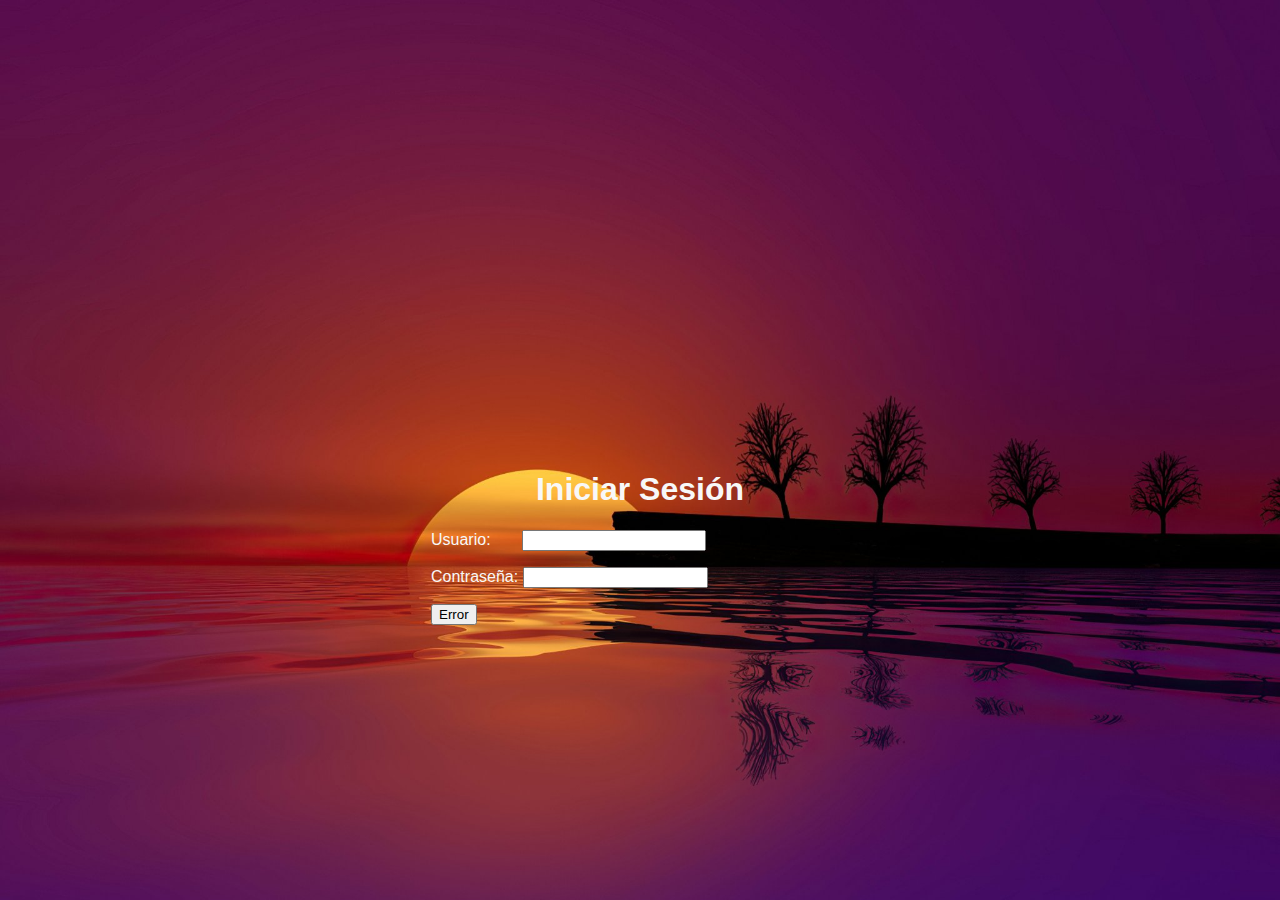
<file: Nueva carpeta/sesion.html>
<!DOCTYPE html>
<html>
	<center>
         <head>
	      <title> Brigitte Rodriguez </title>
	     <head>
	     <head>
			<meta http-equiv="Content-Type" content="text/html; charset=utf-8" />
		 </head>
	   <link  rel="stylesheet" href="master.css">
	   <div class="login-box">
	<h1> Iniciar Sesi&oacute;n</h1>
	
			<SCRIPT  language=JavaScript> 
				function go(){
				
				if (document.form.password.value=='bobis' && document.form.login.value=='Brigitte'){ 
						document.form.submit(); 
					} 
					else{ 
						 alert("Porfavor no me trolees JAJAJAJA"); 
					} 
				} 
				</SCRIPT> 
				<FORM name=form action="index.html">
		<form>
			<tr><div>
				 <P>Usuario:        
			<td>  
					<INPUT type=text name=login>
			</td>
					<P>Contraseña:
			<td>
					 <INPUT type=password name=password>
			</td>
			</tr></div>
			<tr> <div>
				 <td><INPUT onclick=go() type=button value=Error></td>
			</tr></div>
		</form>
	   </div>
	</head>
	
	</html>
</file>
<file: Nueva carpeta/master.css>
body {
    margin: 0;
    padding: 0;
    background: url("img/sol.png") no-repeat center top;
    background-size: cover;
    font-family: sans-serif;
    height: 100vh;
    }
    
    .login-box {
    width: 478px;
    height: 100px;
    background: rgba(53, 53, 53, 0);
    color: rgb(248, 248, 248);
    top: 50%;
    left: 50%;
    position: absolute;
    transform: translate(-50%, -50%);
    box-sizing: border-box;
    padding: 70px 30px;
    
    }

    div {
        display: block;
    }
    center {
    text-align: -webkit-center;
    }
    form {
        text-align: left;
      }
      input[type="text" i] {
        margin-left: 27px;
        padding: 1px 2px;
        padding-top: 1px;
        padding-right: 2px;
        padding-bottom: 1px;
        padding-left: 1px;
      }
      input[type="password" i] {
        -webkit-text-security: disc !important;
        padding: 1px 2px;
    }
</file>
